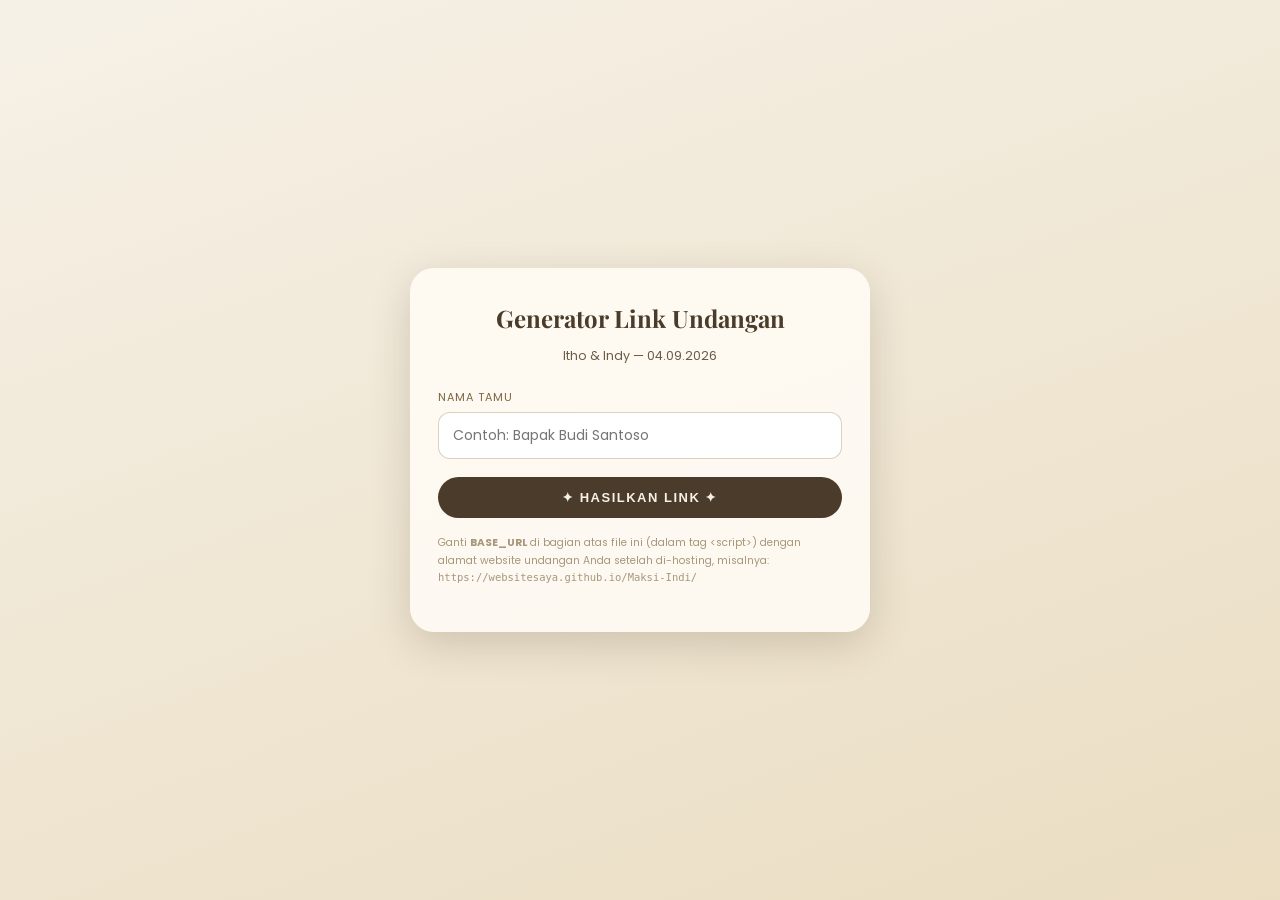
<file: generator.html>
<!DOCTYPE html>
<html lang="id">
<head>
<meta charset="UTF-8">
<meta name="viewport" content="width=device-width, initial-scale=1.0">
<title>Generator Link Undangan - Itho & Indy</title>
<link rel="preconnect" href="https://fonts.googleapis.com">
<link href="https://fonts.googleapis.com/css2?family=Playfair+Display:wght@600;700&family=Poppins:wght@300;400;500;600&display=swap" rel="stylesheet">
<style>
  :root{
    --cream:#f6f1e7;--gold:#a98a5c;--gold-dark:#7c6540;--brown:#4a3b2a;--brown-soft:#6b5a45;
  }
  *{box-sizing:border-box;}
  body{
    margin:0;min-height:100vh;
    background:linear-gradient(160deg,#f6f1e7,#eaddc2);
    font-family:'Poppins',sans-serif;color:var(--brown);
    display:flex;align-items:center;justify-content:center;padding:24px;
  }
  .box{
    max-width:460px;width:100%;
    background:rgba(255,251,244,0.9);
    border-radius:24px;padding:34px 28px;
    box-shadow:0 12px 40px rgba(74,59,42,0.2);
    text-align:center;
  }
  h1{font-family:'Playfair Display',serif;font-size:24px;margin:0 0 4px;}
  p.sub{font-size:12.5px;color:var(--brown-soft);margin-bottom:24px;}
  label{display:block;text-align:left;font-size:11px;letter-spacing:1px;color:var(--gold-dark);margin-bottom:6px;}
  input[type=text]{
    width:100%;padding:12px 14px;border-radius:12px;border:1px solid rgba(169,138,92,0.4);
    font-family:'Poppins',sans-serif;font-size:14px;margin-bottom:18px;background:#fff;
  }
  input[type=text]:focus{outline:2px solid var(--gold);}
  button.generate{
    width:100%;padding:13px;border:none;border-radius:24px;
    background:var(--brown);color:var(--cream);font-size:13px;letter-spacing:1.5px;
    cursor:pointer;font-weight:600;
  }
  button.generate:hover{opacity:0.92;}
  .result{
    margin-top:24px;text-align:left;
    display:none;
  }
  .result.show{display:block;}
  .link-box{
    background:var(--cream);border:1px dashed var(--gold);border-radius:12px;
    padding:12px 14px;font-size:12px;word-break:break-all;color:var(--brown-soft);margin-bottom:12px;
  }
  .actions{display:flex;gap:10px;}
  .actions button, .actions a{
    flex:1;text-align:center;padding:11px 8px;border-radius:20px;font-size:12px;
    text-decoration:none;cursor:pointer;border:none;font-family:'Poppins',sans-serif;font-weight:500;
  }
  .btn-copy{background:#efe0bd;color:var(--brown);}
  .btn-copy.copied{background:#4c7a52;color:#fff;}
  .btn-wa{background:#3fae54;color:#fff;}
  .hint{font-size:10.5px;color:#a8977a;margin-top:16px;line-height:1.7;text-align:left;}
</style>
</head>
<body>

<div class="box">
  <h1>Generator Link Undangan</h1>
  <p class="sub">Itho & Indy — 04.09.2026</p>

  <label for="guestNameInput">NAMA TAMU</label>
  <input type="text" id="guestNameInput" placeholder="Contoh: Bapak Budi Santoso">

  <button class="generate" id="generateBtn">✦ HASILKAN LINK ✦</button>

  <div class="result" id="resultBox">
    <label>LINK UNDANGAN</label>
    <div class="link-box" id="generatedLink"></div>
    <div class="actions">
      <button class="btn-copy" id="copyBtn">📋 Salin Link</button>
      <a class="btn-wa" id="waBtn" href="#" target="_blank" rel="noopener">💬 Bagikan via WA</a>
    </div>
  </div>

  <p class="hint">
    Ganti <b>BASE_URL</b> di bagian atas file ini (dalam tag &lt;script&gt;) dengan alamat website undangan Anda setelah di-hosting, misalnya:
    <br><code>https://websitesaya.github.io/Maksi-Indi/</code>
  </p>
</div>

<script>
  // Ganti dengan alamat website undangan Anda setelah dihosting
  const BASE_URL = "https://websitesaya.github.io/Maksi-Indi/";

  const nameInput = document.getElementById("guestNameInput");
  const generateBtn = document.getElementById("generateBtn");
  const resultBox = document.getElementById("resultBox");
  const linkDisplay = document.getElementById("generatedLink");
  const copyBtn = document.getElementById("copyBtn");
  const waBtn = document.getElementById("waBtn");

  let currentLink = "";

  generateBtn.addEventListener("click", () => {
    const name = nameInput.value.trim();
    if(!name){
      nameInput.focus();
      nameInput.style.borderColor = "#c0524f";
      return;
    }
    nameInput.style.borderColor = "";

    const encodedName = encodeURIComponent(name).replace(/%20/g, "+");
    currentLink = `${BASE_URL}?to=${encodedName}`;

    linkDisplay.textContent = currentLink;
    resultBox.classList.add("show");

    const waMessage =
`Kepada Yth. Bapak/Ibu/Saudara/i ${name}

Dengan penuh sukacita, kami mengundang Anda untuk hadir di hari pernikahan kami:

*Itho & Indy*
04 September 2026

Berikut link undangan digital kami, mohon kesediaannya untuk membuka:
${currentLink}

Merupakan suatu kehormatan dan kebahagiaan bagi kami apabila Bapak/Ibu/Saudara/i berkenan hadir dan memberikan doa restu.

Terima kasih 🙏`;

    waBtn.href = `https://wa.me/?text=${encodeURIComponent(waMessage)}`;
  });

  copyBtn.addEventListener("click", () => {
    if(!currentLink) return;
    navigator.clipboard.writeText(currentLink).then(() => {
      copyBtn.textContent = "✓ Tersalin";
      copyBtn.classList.add("copied");
      setTimeout(() => {
        copyBtn.textContent = "📋 Salin Link";
        copyBtn.classList.remove("copied");
      }, 1800);
    });
  });

  nameInput.addEventListener("keydown", (e) => {
    if(e.key === "Enter") generateBtn.click();
  });
</script>

</body>
</html>
</file>
